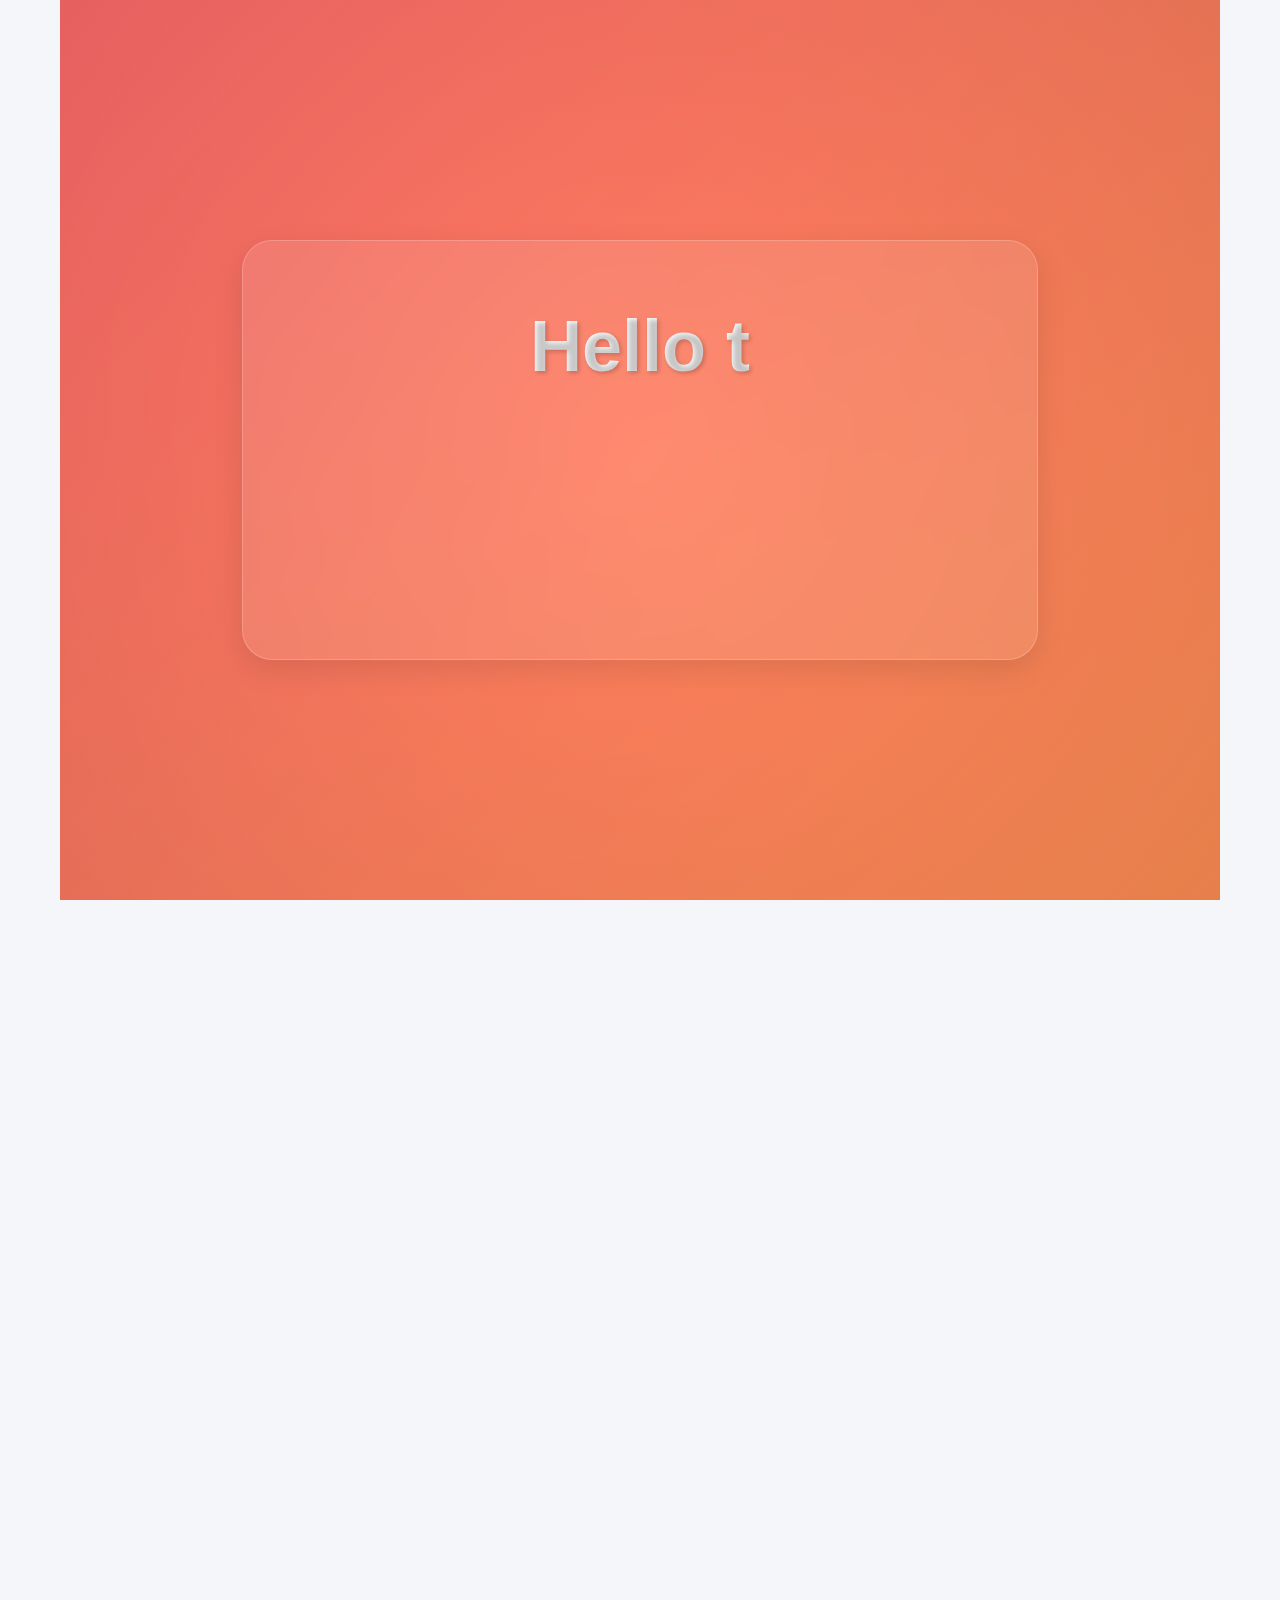
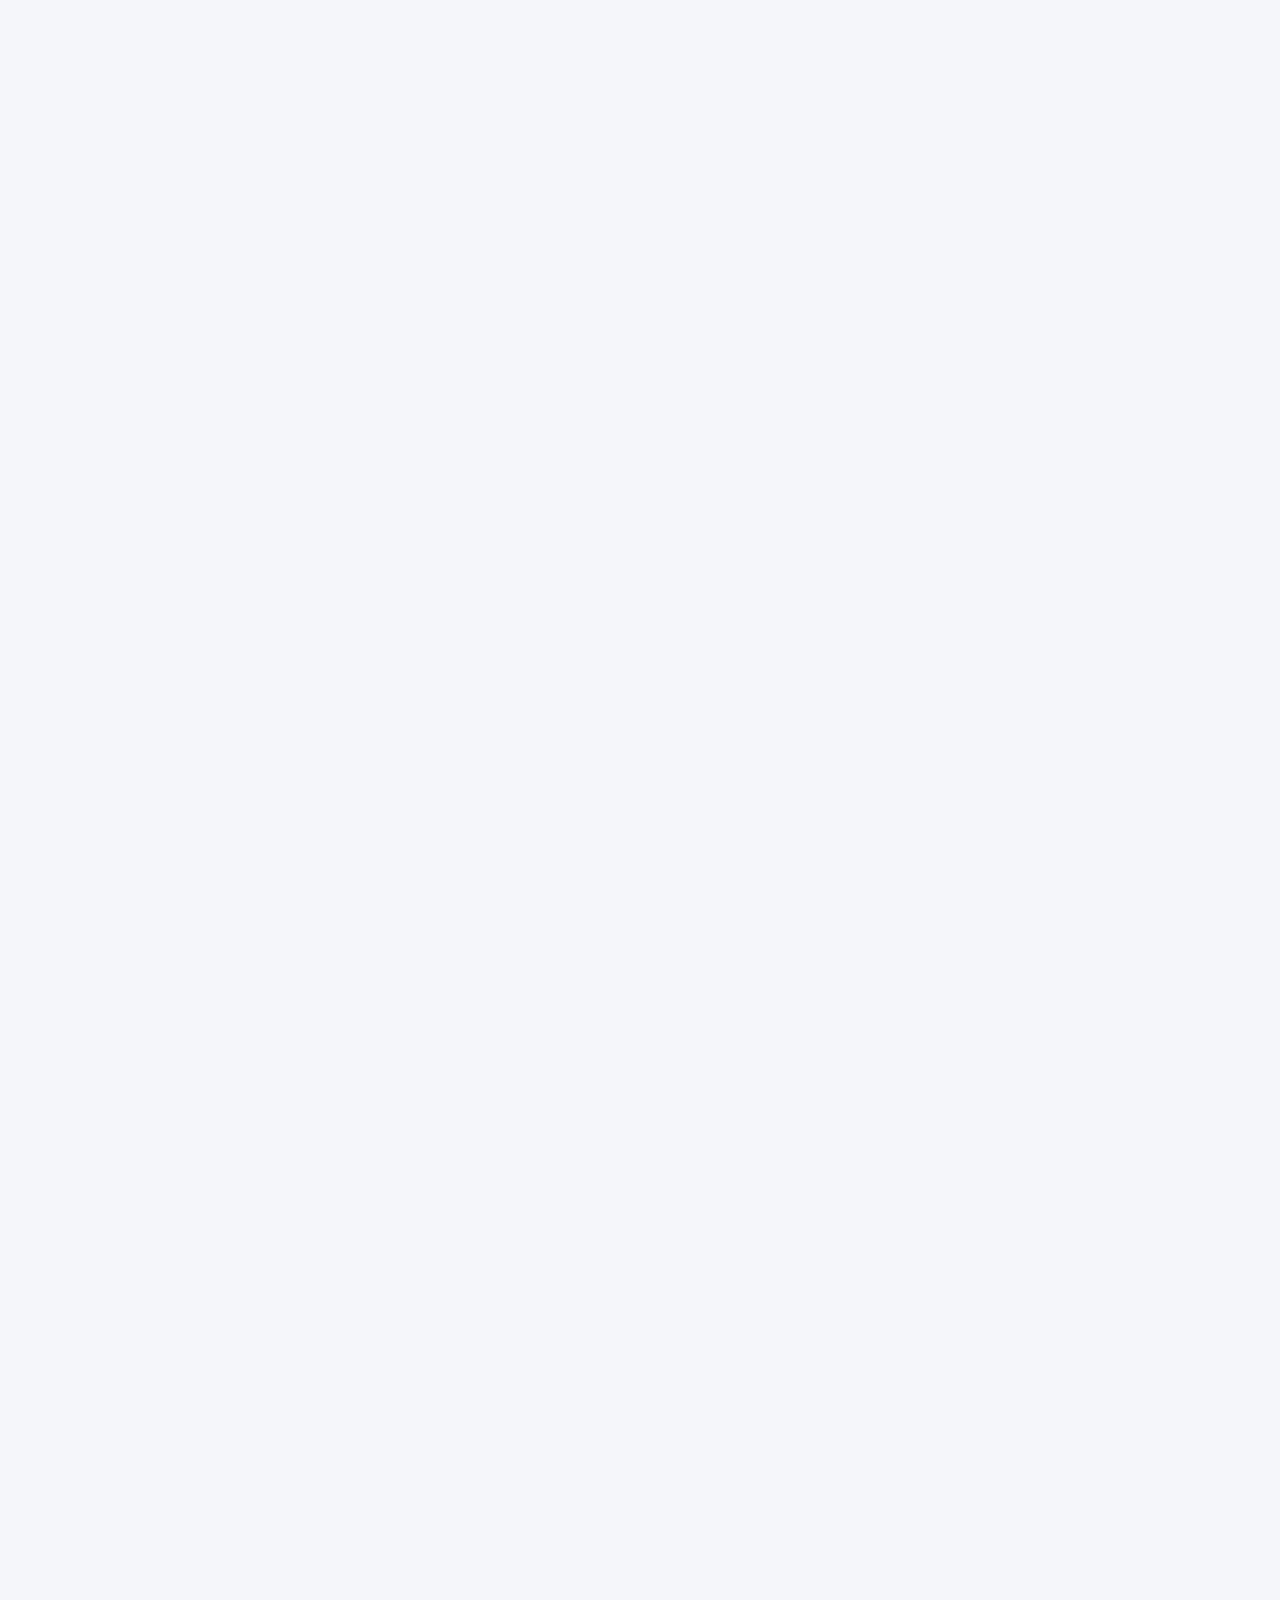
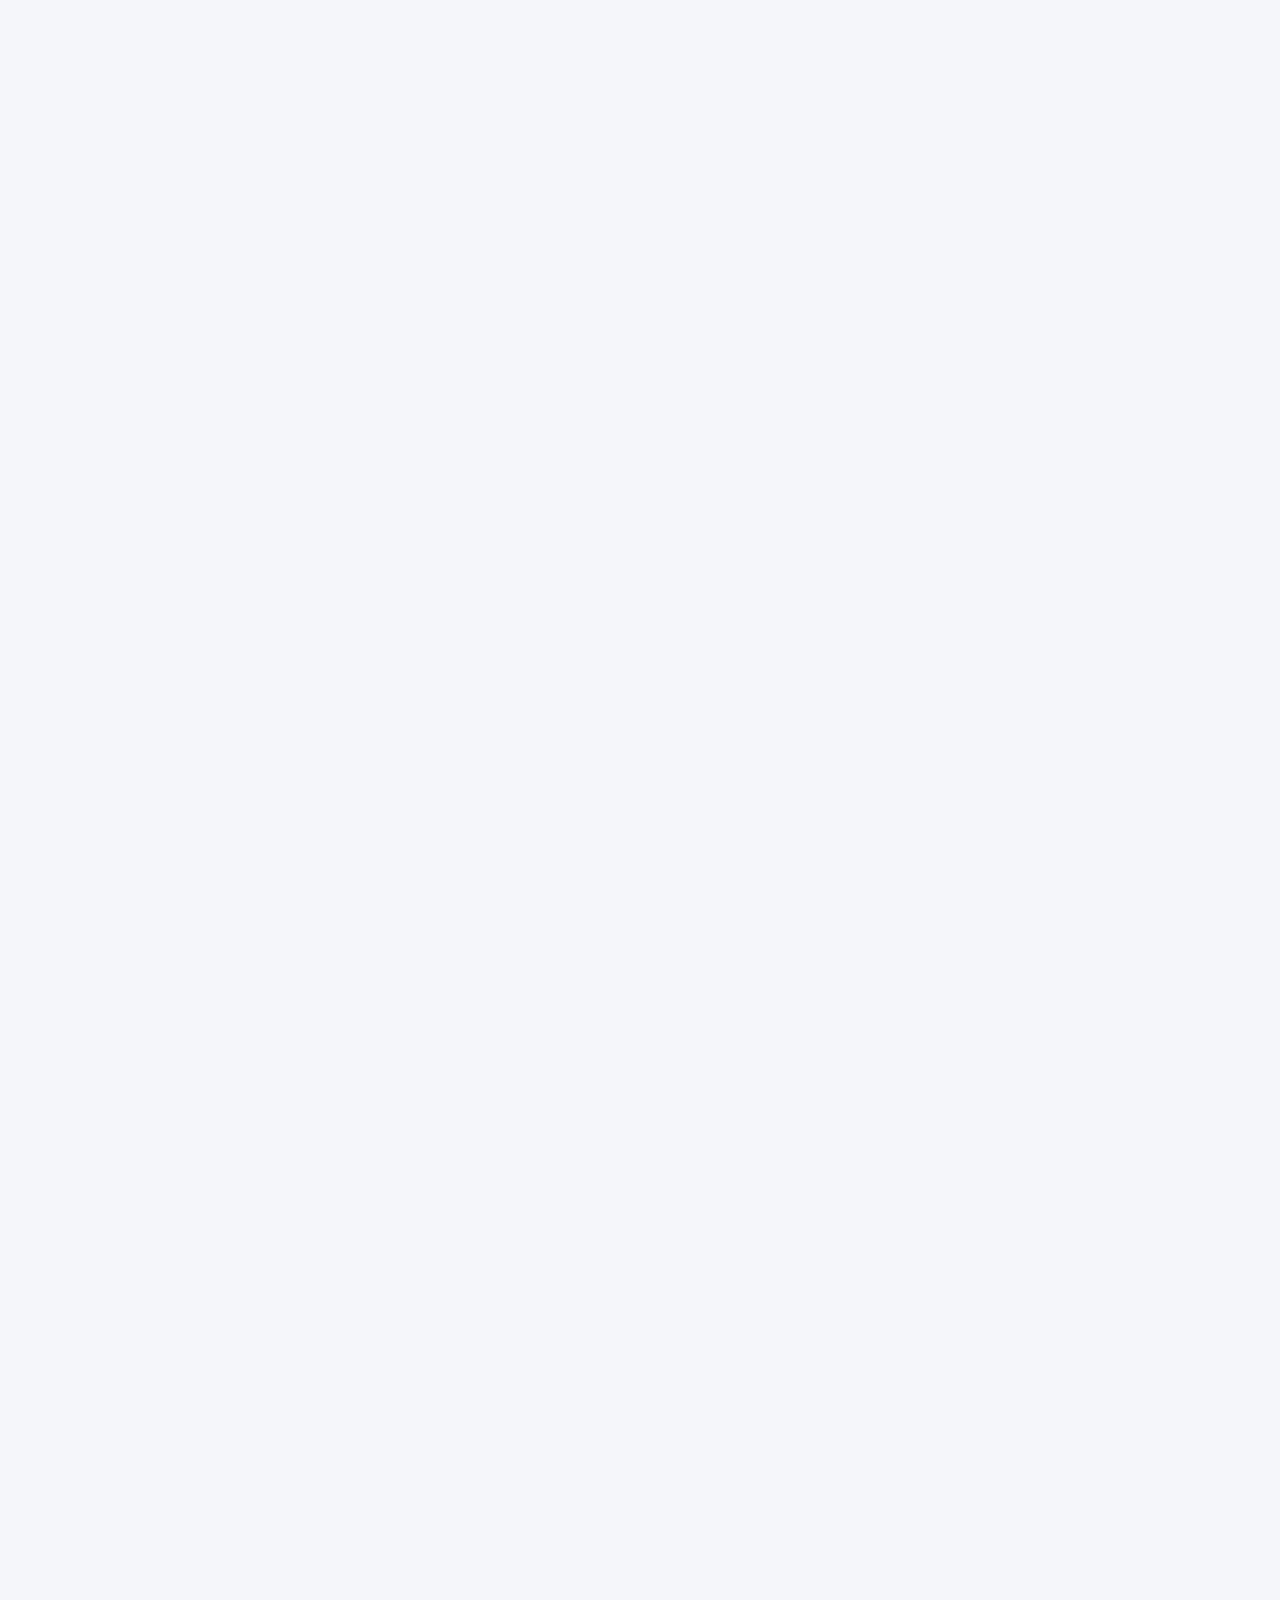
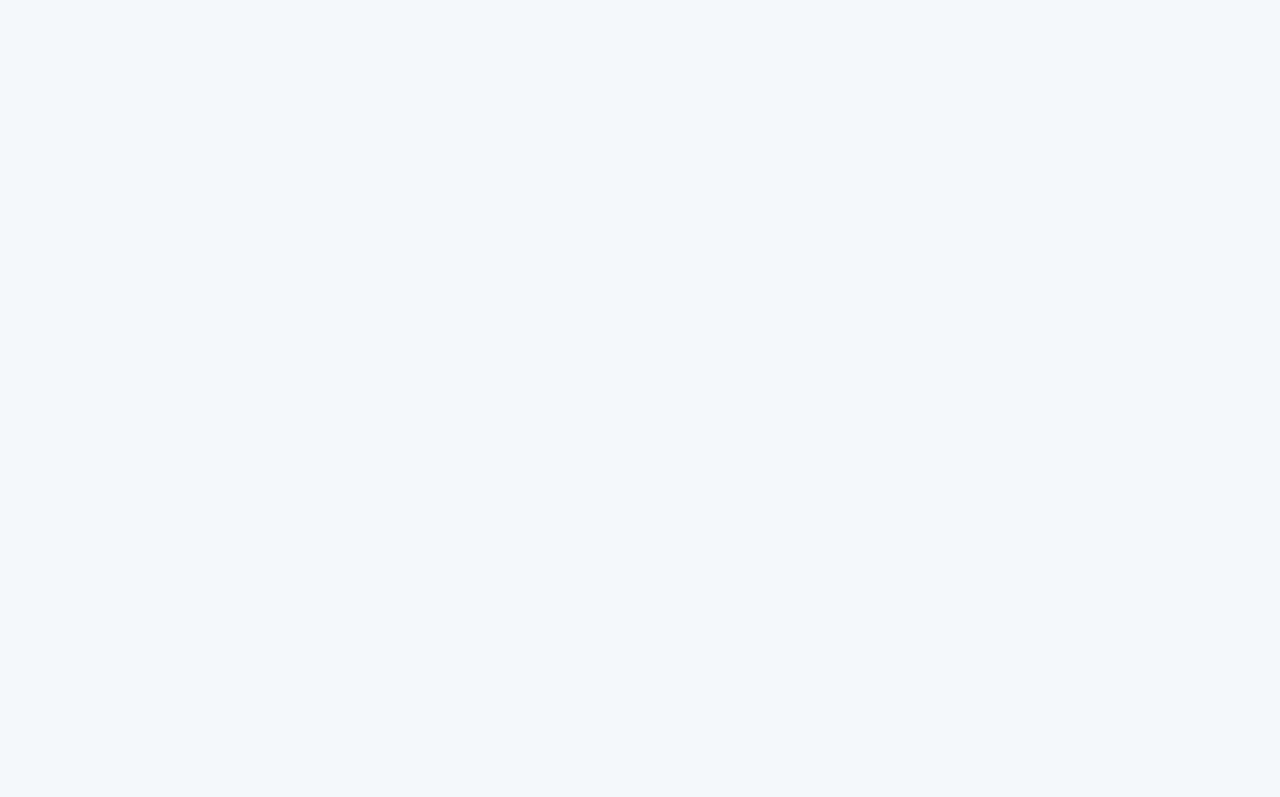
<file: index.html>
<!DOCTYPE html>
<html lang="en">
<head>
    <meta charset="UTF-8">
    <meta name="viewport" content="width=device-width, initial-scale=1.0">
    <title>Catie - Server Management Services</title>
    <link rel="stylesheet" href="styles.css">
    <link rel="stylesheet" href="https://cdnjs.cloudflare.com/ajax/libs/font-awesome/6.0.0/css/all.min.css">
</head>
<body>
    <div class="container">
        <header class="hero">
            <div class="hero-content">
                <h1>Hello there! 👋</h1>
                <h2>I'm Catie</h2>
                <p class="tagline">Open to hire manager for your server</p>
                <p class="hero-description">Professional server management services to help your community thrive and grow</p>
            </div>
        </header>

        <section class="services">
            <h2>What I Provide</h2>
            <div class="services-grid">
                <div class="service-card">
                    <i class="fas fa-users"></i>
                    <h3>Staff Management</h3>
                    <p class="service-description">Efficiently manage and train your server staff team</p>
                    <div class="validity-badge">
                        <i class="fas fa-check-circle"></i>
                        <span>24/7 Support</span>
                    </div>
                    <div class="validity-badge">
                        <i class="fas fa-check-circle"></i>
                        <span>Staff Training</span>
                    </div>
                    <div class="validity-badge">
                        <i class="fas fa-check-circle"></i>
                        <span>Performance Monitoring</span>
                    </div>
                    <a href="services/staff-management.html" class="learn-more">Learn More <i class="fas fa-arrow-right"></i></a>
                </div>
                <div class="service-card">
                    <i class="fas fa-photo-video"></i>
                    <h3>Media Management</h3>
                    <p class="service-description">Organize and maintain your server's media content</p>
                    <div class="validity-badge">
                        <i class="fas fa-check-circle"></i>
                        <span>Content Organization</span>
                    </div>
                    <div class="validity-badge">
                        <i class="fas fa-check-circle"></i>
                        <span>Media Library</span>
                    </div>
                    <div class="validity-badge">
                        <i class="fas fa-check-circle"></i>
                        <span>Regular Updates</span>
                    </div>
                    <a href="services/media-management.html" class="learn-more">Learn More <i class="fas fa-arrow-right"></i></a>
                </div>
                <div class="service-card">
                    <i class="fas fa-calendar-alt"></i>
                    <h3>Events Manager</h3>
                    <p class="service-description">Plan and execute engaging server events</p>
                    <div class="validity-badge">
                        <i class="fas fa-check-circle"></i>
                        <span>Event Planning</span>
                    </div>
                    <div class="validity-badge">
                        <i class="fas fa-check-circle"></i>
                        <span>Community Engagement</span>
                    </div>
                    <div class="validity-badge">
                        <i class="fas fa-check-circle"></i>
                        <span>Reward System</span>
                    </div>
                    <a href="services/events-manager.html" class="learn-more">Learn More <i class="fas fa-arrow-right"></i></a>
                </div>
                <div class="service-card">
                    <i class="fas fa-store"></i>
                    <h3>Store Management</h3>
                    <p class="service-description">Handle your server's store and transactions</p>
                    <div class="validity-badge">
                        <i class="fas fa-check-circle"></i>
                        <span>Inventory Management</span>
                    </div>
                    <div class="validity-badge">
                        <i class="fas fa-check-circle"></i>
                        <span>Transaction Tracking</span>
                    </div>
                    <div class="validity-badge">
                        <i class="fas fa-check-circle"></i>
                        <span>Sales Analytics</span>
                    </div>
                    <a href="services/store-management.html" class="learn-more">Learn More <i class="fas fa-arrow-right"></i></a>
                </div>
                <div class="service-card">
                    <i class="fas fa-shield-alt"></i>
                    <h3>Moderations Management</h3>
                    <p class="service-description">Maintain order and enforce server rules</p>
                    <div class="validity-badge">
                        <i class="fas fa-check-circle"></i>
                        <span>Rule Enforcement</span>
                    </div>
                    <div class="validity-badge">
                        <i class="fas fa-check-circle"></i>
                        <span>Anti-Spam System</span>
                    </div>
                    <div class="validity-badge">
                        <i class="fas fa-check-circle"></i>
                        <span>Member Protection</span>
                    </div>
                    <a href="services/moderation-management.html" class="learn-more">Learn More <i class="fas fa-arrow-right"></i></a>
                </div>
            </div>
        </section>

        <section class="requirements">
            <h2>Requirements</h2>
            <div class="requirements-content">
                <div class="requirement-card">
                    <i class="fas fa-users"></i>
                    <h3>Server Size</h3>
                    <p>Server must have 1k+ members</p>
                    <div class="validity-badge requirement-badge">
                        <i class="fas fa-check-circle"></i>
                        <span>Active Community</span>
                    </div>
                    <div class="validity-badge requirement-badge">
                        <i class="fas fa-check-circle"></i>
                        <span>Growth Potential</span>
                    </div>
                    <p class="requirement-description">This ensures a thriving community that can benefit from professional management</p>
                </div>
                <div class="requirement-card">
                    <i class="fas fa-gamepad"></i>
                    <h3>Active Players</h3>
                    <p>50+ in-game members</p>
                    <div class="validity-badge requirement-badge">
                        <i class="fas fa-check-circle"></i>
                        <span>Regular Activity</span>
                    </div>
                    <div class="validity-badge requirement-badge">
                        <i class="fas fa-check-circle"></i>
                        <span>Engaged Players</span>
                    </div>
                    <p class="requirement-description">Active player base ensures meaningful engagement and community growth</p>
                </div>
            </div>
        </section>

        <section class="pricing">
            <h2>What's the Fee?</h2>
            <div class="pricing-content">
                <div class="price-card">
                    <i class="fas fa-gift"></i>
                    <h3>Completely Free!</h3>
                    <p>For qualifying servers</p>
                    <p class="price-description">I offer my services completely free to help your server grow and succeed. This includes all management services, 24/7 support, and regular updates to ensure your community thrives.</p>
                    <div class="price-features">
                        <div class="validity-badge price-badge">
                            <i class="fas fa-check-circle"></i>
                            <span>Full Management Services</span>
                        </div>
                        <div class="validity-badge price-badge">
                            <i class="fas fa-check-circle"></i>
                            <span>24/7 Support</span>
                        </div>
                        <div class="validity-badge price-badge">
                            <i class="fas fa-check-circle"></i>
                            <span>Regular Updates</span>
                        </div>
                        <div class="validity-badge price-badge">
                            <i class="fas fa-check-circle"></i>
                            <span>Community Growth</span>
                        </div>
                    </div>
                    <a href="#contact" class="learn-more">Learn More <i class="fas fa-arrow-right"></i></a>
                </div>
            </div>
        </section>

        <section class="contact" id="contact">
            <h2>Want to Hire Me?</h2>
            <div class="contact-content">
                <p>DM me to get started!</p>
                <div class="contact-description">
                    <p>I'm here to help your server grow and succeed. Let's discuss how I can assist you!</p>
                </div>
                <div class="social-links">
                    <a href="https://discord.com/users/1269683589155393649" target="_blank" class="social-link discord-link">
                        <i class="fab fa-discord"></i>
                        <span class="tooltip">Click to DM on Discord</span>
                    </a>
                </div>
            </div>
        </section>
    </div>
    <script src="script.js"></script>
</body>
</html>
</file>
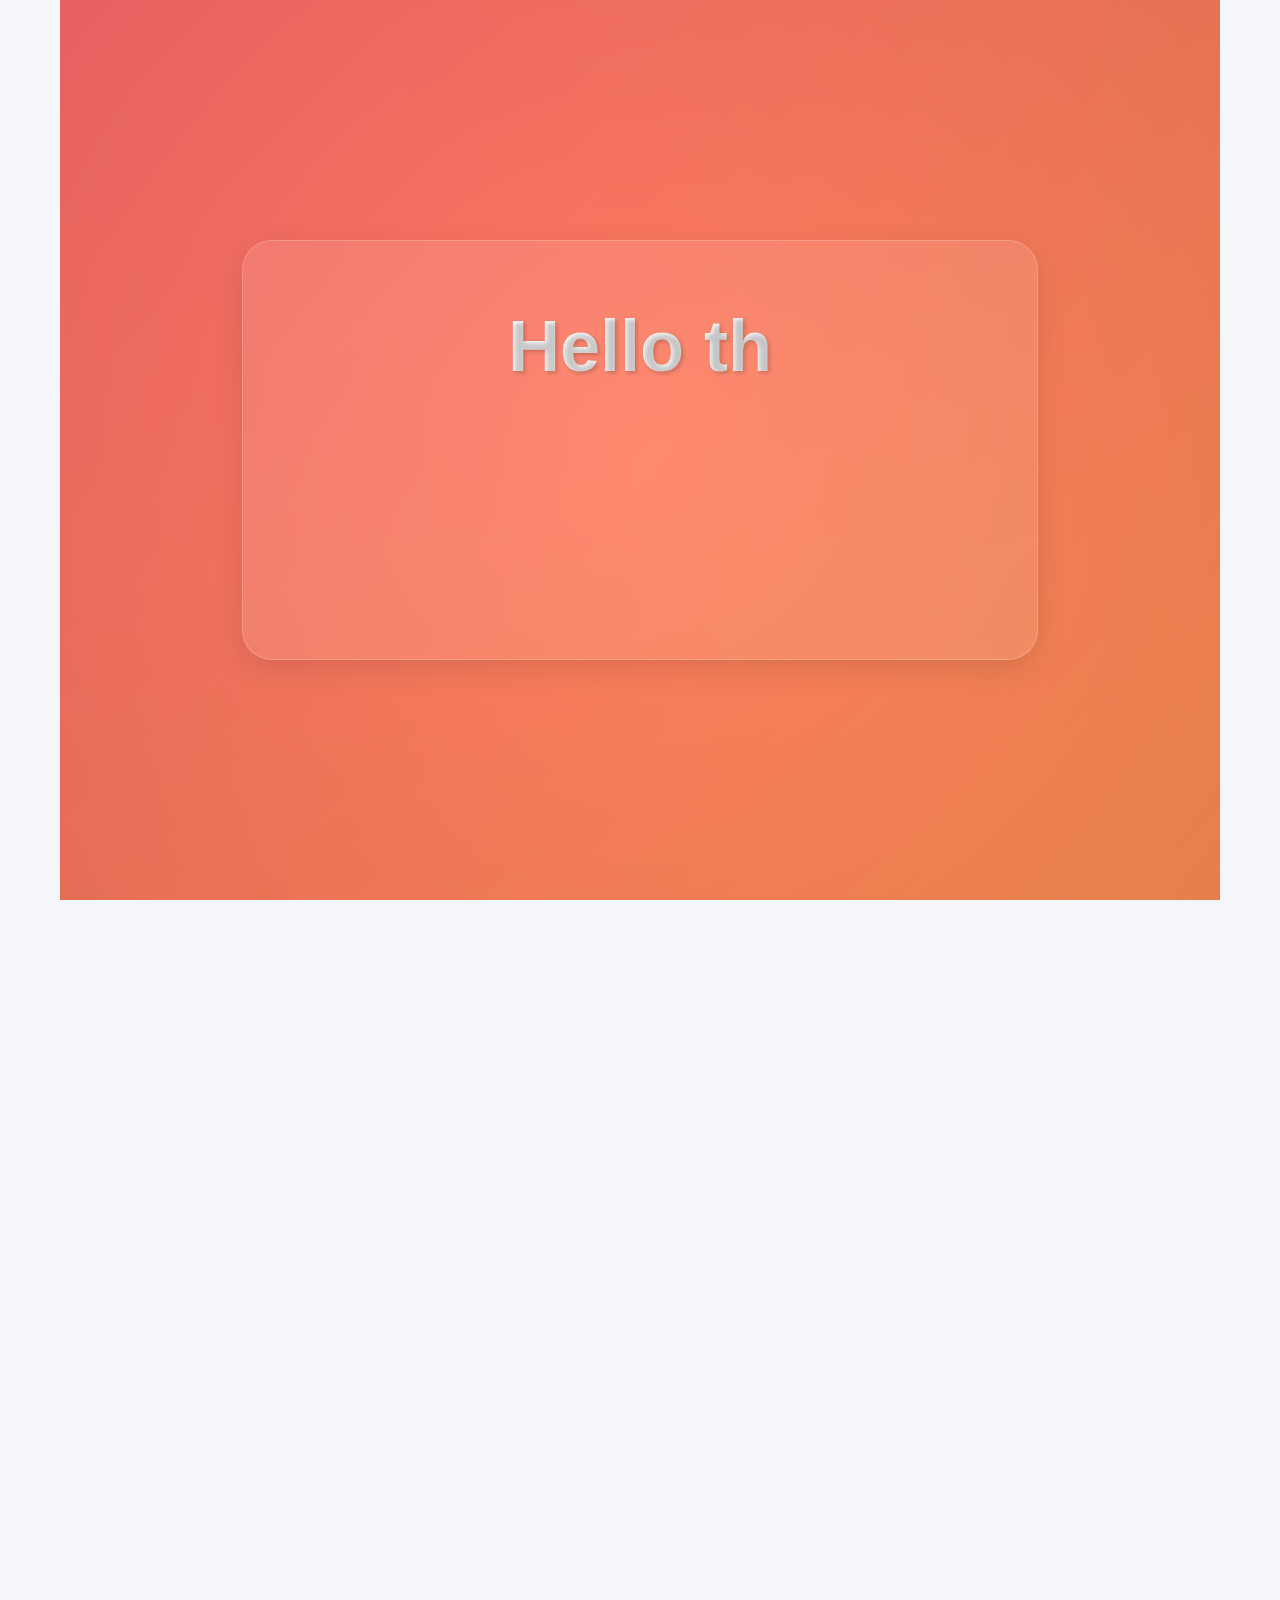
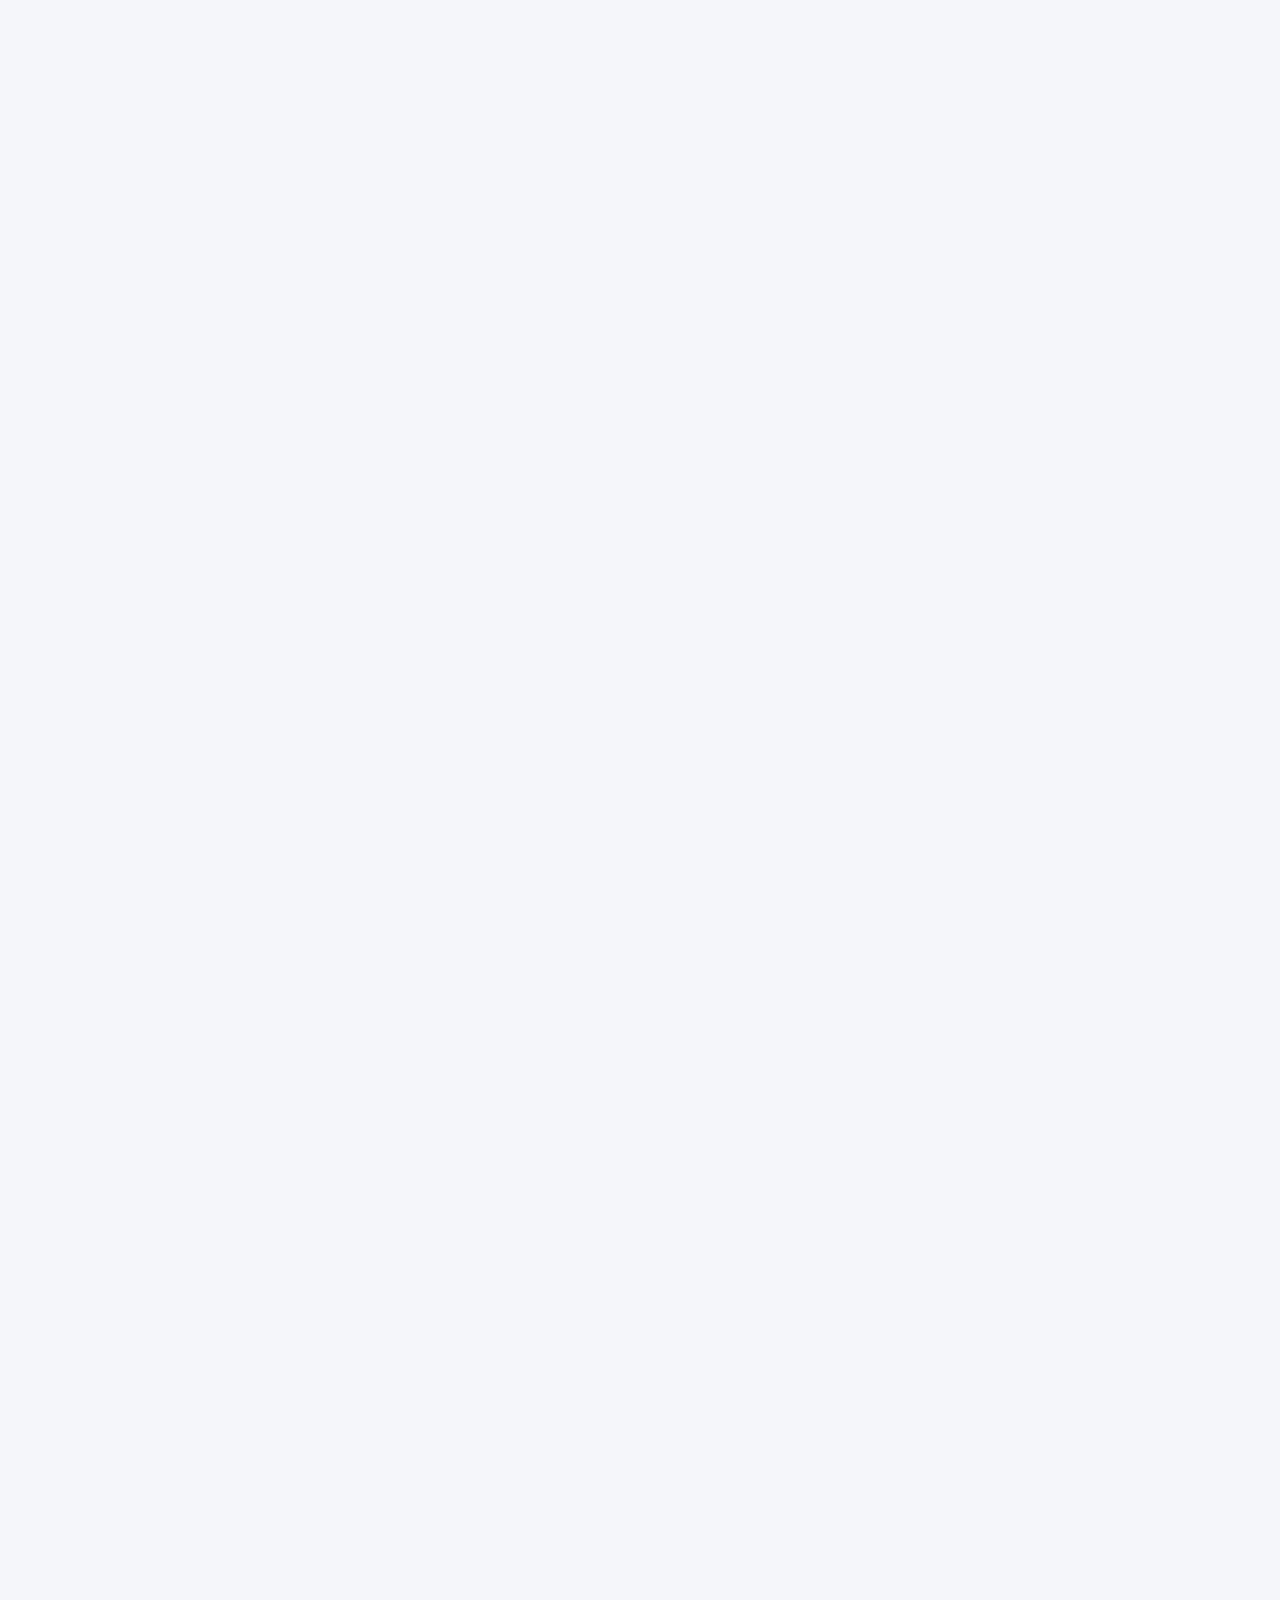
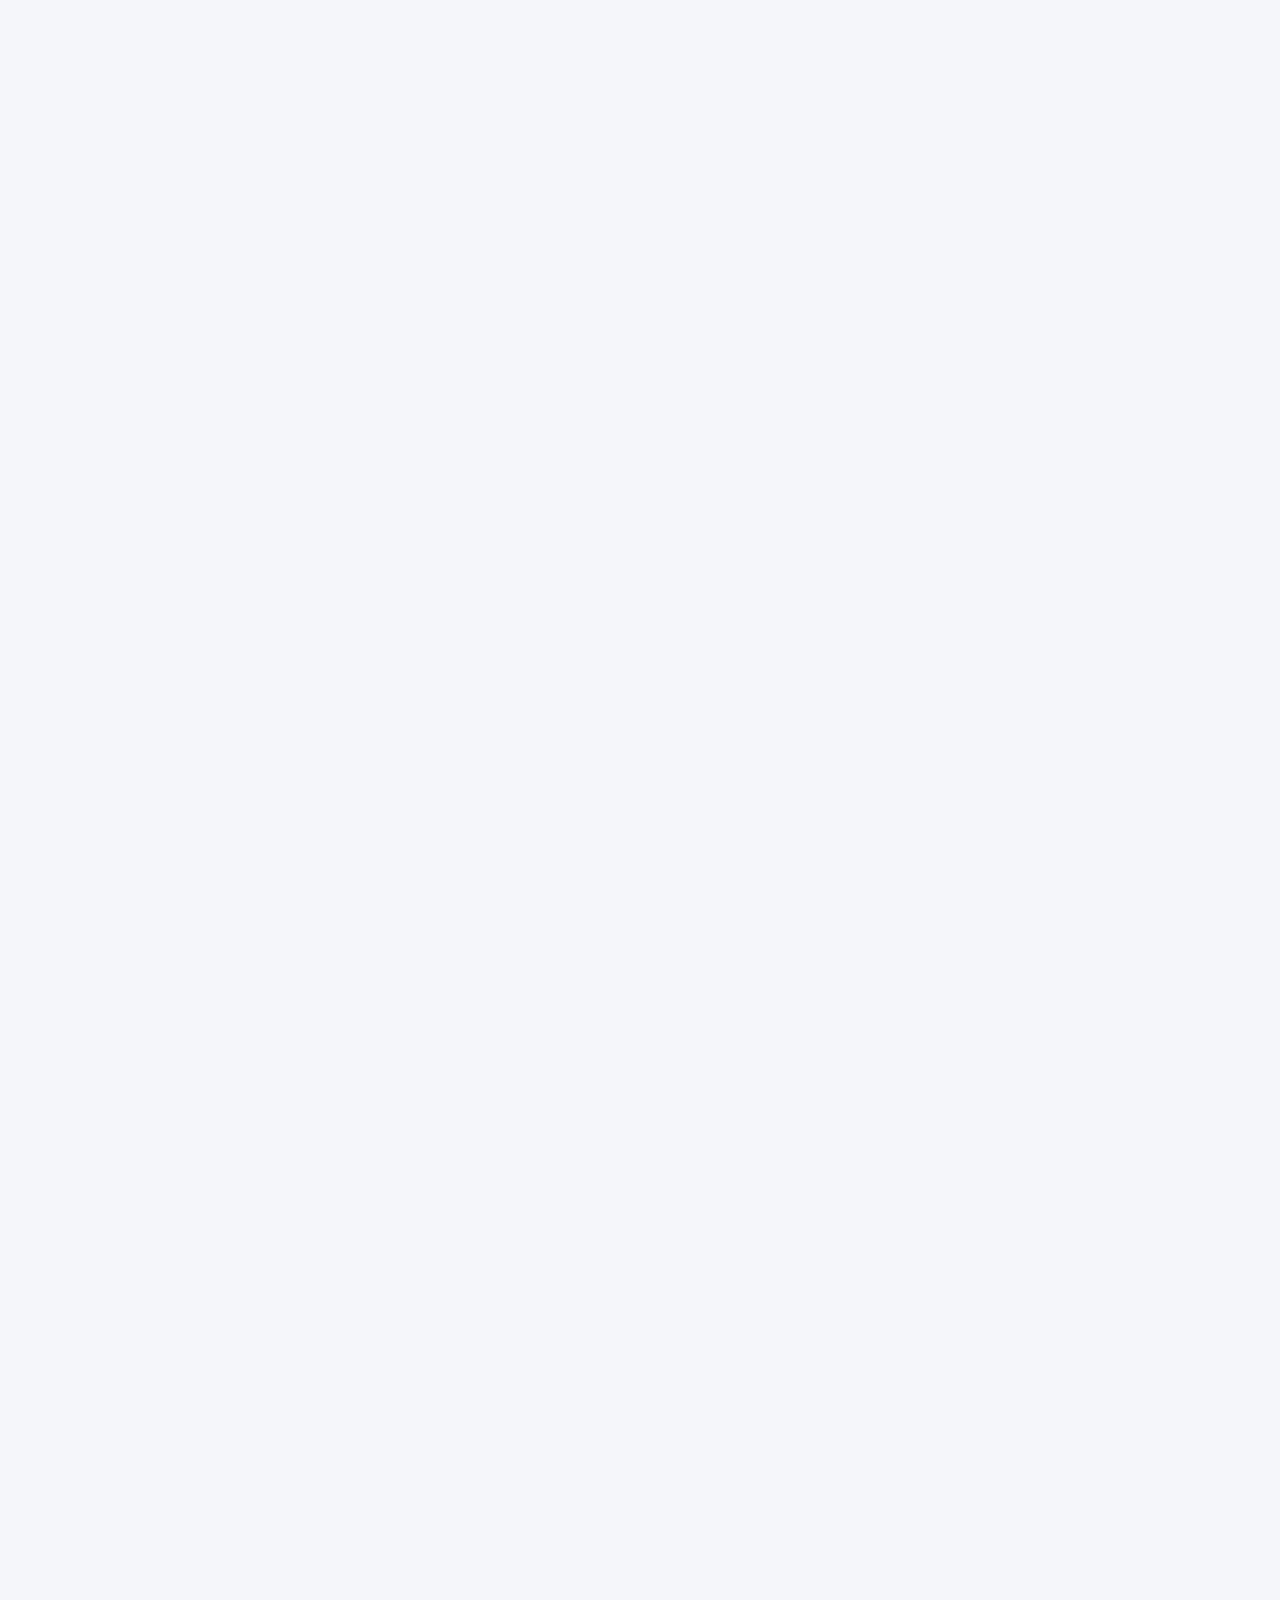
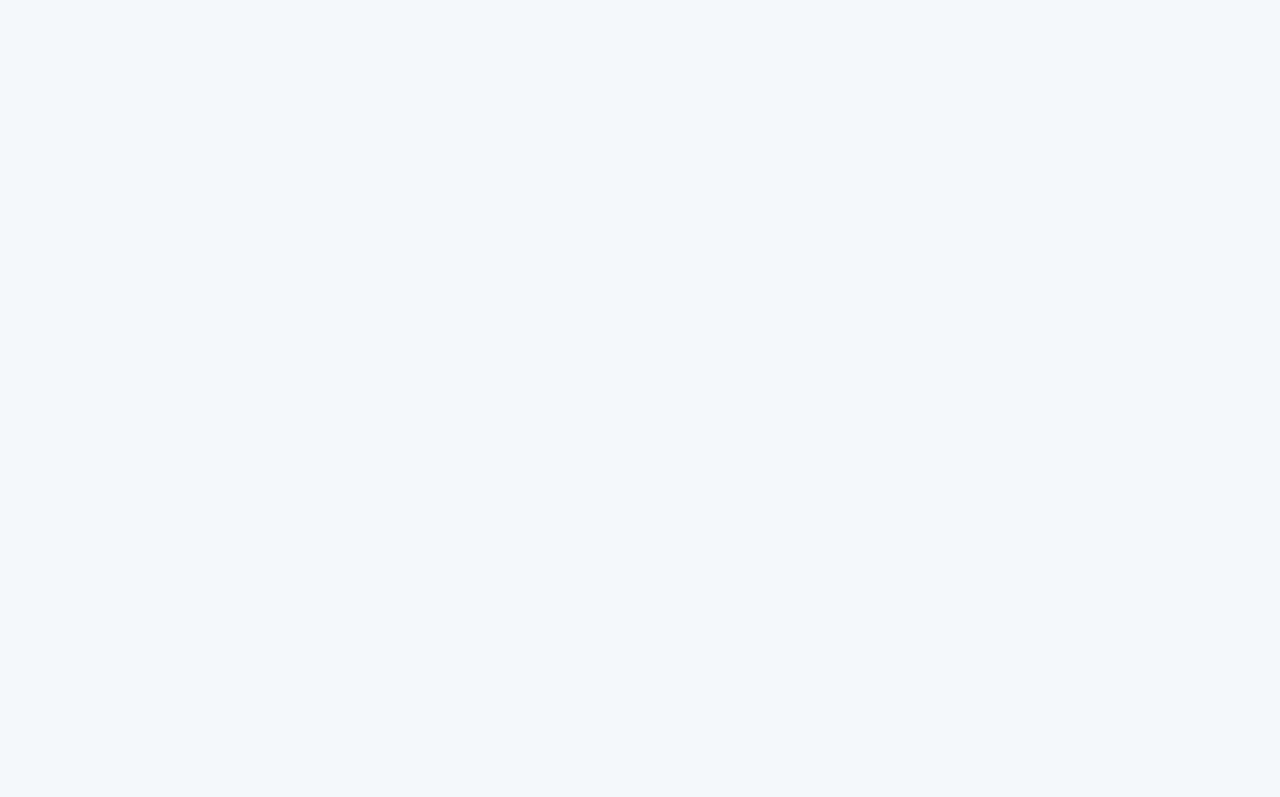
<file: index (2).html>
<!DOCTYPE html>
<html lang="en">
<head>
    <meta charset="UTF-8">
    <meta name="viewport" content="width=device-width, initial-scale=1.0">
    <title>Catie - Server Management Services</title>
    <link rel="stylesheet" href="styles.css">
    <link rel="stylesheet" href="https://cdnjs.cloudflare.com/ajax/libs/font-awesome/6.0.0/css/all.min.css">
</head>
<body>
    <div class="container">
        <header class="hero">
            <div class="hero-content">
                <h1>Hello there! 👋</h1>
                <h2>I'm Catie</h2>
                <p class="tagline">Open to hire manager for your server</p>
                <p class="hero-description">Professional server management services to help your community thrive and grow</p>
            </div>
        </header>

        <section class="services">
            <h2>What I Provide</h2>
            <div class="services-grid">
                <div class="service-card">
                    <i class="fas fa-users"></i>
                    <h3>Staff Management</h3>
                    <p class="service-description">Efficiently manage and train your server staff team</p>
                    <div class="validity-badge">
                        <i class="fas fa-check-circle"></i>
                        <span>24/7 Support</span>
                    </div>
                    <div class="validity-badge">
                        <i class="fas fa-check-circle"></i>
                        <span>Staff Training</span>
                    </div>
                    <div class="validity-badge">
                        <i class="fas fa-check-circle"></i>
                        <span>Performance Monitoring</span>
                    </div>
                    <a href="services/staff-management.html" class="learn-more">Learn More <i class="fas fa-arrow-right"></i></a>
                </div>
                <div class="service-card">
                    <i class="fas fa-photo-video"></i>
                    <h3>Media Management</h3>
                    <p class="service-description">Organize and maintain your server's media content</p>
                    <div class="validity-badge">
                        <i class="fas fa-check-circle"></i>
                        <span>Content Organization</span>
                    </div>
                    <div class="validity-badge">
                        <i class="fas fa-check-circle"></i>
                        <span>Media Library</span>
                    </div>
                    <div class="validity-badge">
                        <i class="fas fa-check-circle"></i>
                        <span>Regular Updates</span>
                    </div>
                    <a href="services/media-management.html" class="learn-more">Learn More <i class="fas fa-arrow-right"></i></a>
                </div>
                <div class="service-card">
                    <i class="fas fa-calendar-alt"></i>
                    <h3>Events Manager</h3>
                    <p class="service-description">Plan and execute engaging server events</p>
                    <div class="validity-badge">
                        <i class="fas fa-check-circle"></i>
                        <span>Event Planning</span>
                    </div>
                    <div class="validity-badge">
                        <i class="fas fa-check-circle"></i>
                        <span>Community Engagement</span>
                    </div>
                    <div class="validity-badge">
                        <i class="fas fa-check-circle"></i>
                        <span>Reward System</span>
                    </div>
                    <a href="services/events-manager.html" class="learn-more">Learn More <i class="fas fa-arrow-right"></i></a>
                </div>
                <div class="service-card">
                    <i class="fas fa-store"></i>
                    <h3>Store Management</h3>
                    <p class="service-description">Handle your server's store and transactions</p>
                    <div class="validity-badge">
                        <i class="fas fa-check-circle"></i>
                        <span>Inventory Management</span>
                    </div>
                    <div class="validity-badge">
                        <i class="fas fa-check-circle"></i>
                        <span>Transaction Tracking</span>
                    </div>
                    <div class="validity-badge">
                        <i class="fas fa-check-circle"></i>
                        <span>Sales Analytics</span>
                    </div>
                    <a href="services/store-management.html" class="learn-more">Learn More <i class="fas fa-arrow-right"></i></a>
                </div>
                <div class="service-card">
                    <i class="fas fa-shield-alt"></i>
                    <h3>Moderations Management</h3>
                    <p class="service-description">Maintain order and enforce server rules</p>
                    <div class="validity-badge">
                        <i class="fas fa-check-circle"></i>
                        <span>Rule Enforcement</span>
                    </div>
                    <div class="validity-badge">
                        <i class="fas fa-check-circle"></i>
                        <span>Anti-Spam System</span>
                    </div>
                    <div class="validity-badge">
                        <i class="fas fa-check-circle"></i>
                        <span>Member Protection</span>
                    </div>
                    <a href="services/moderation-management.html" class="learn-more">Learn More <i class="fas fa-arrow-right"></i></a>
                </div>
            </div>
        </section>

        <section class="requirements">
            <h2>Requirements</h2>
            <div class="requirements-content">
                <div class="requirement-card">
                    <i class="fas fa-users"></i>
                    <h3>Server Size</h3>
                    <p>Server must have 1k+ members</p>
                    <div class="validity-badge requirement-badge">
                        <i class="fas fa-check-circle"></i>
                        <span>Active Community</span>
                    </div>
                    <div class="validity-badge requirement-badge">
                        <i class="fas fa-check-circle"></i>
                        <span>Growth Potential</span>
                    </div>
                    <p class="requirement-description">This ensures a thriving community that can benefit from professional management</p>
                </div>
                <div class="requirement-card">
                    <i class="fas fa-gamepad"></i>
                    <h3>Active Players</h3>
                    <p>50+ in-game members</p>
                    <div class="validity-badge requirement-badge">
                        <i class="fas fa-check-circle"></i>
                        <span>Regular Activity</span>
                    </div>
                    <div class="validity-badge requirement-badge">
                        <i class="fas fa-check-circle"></i>
                        <span>Engaged Players</span>
                    </div>
                    <p class="requirement-description">Active player base ensures meaningful engagement and community growth</p>
                </div>
            </div>
        </section>

        <section class="pricing">
            <h2>What's the Fee?</h2>
            <div class="pricing-content">
                <div class="price-card">
                    <i class="fas fa-gift"></i>
                    <h3>Completely Free!</h3>
                    <p>For qualifying servers</p>
                    <p class="price-description">I offer my services completely free to help your server grow and succeed. This includes all management services, 24/7 support, and regular updates to ensure your community thrives.</p>
                    <div class="price-features">
                        <div class="validity-badge price-badge">
                            <i class="fas fa-check-circle"></i>
                            <span>Full Management Services</span>
                        </div>
                        <div class="validity-badge price-badge">
                            <i class="fas fa-check-circle"></i>
                            <span>24/7 Support</span>
                        </div>
                        <div class="validity-badge price-badge">
                            <i class="fas fa-check-circle"></i>
                            <span>Regular Updates</span>
                        </div>
                        <div class="validity-badge price-badge">
                            <i class="fas fa-check-circle"></i>
                            <span>Community Growth</span>
                        </div>
                    </div>
                    <a href="#contact" class="learn-more">Learn More <i class="fas fa-arrow-right"></i></a>
                </div>
            </div>
        </section>

        <section class="contact" id="contact">
            <h2>Want to Hire Me?</h2>
            <div class="contact-content">
                <p>DM me to get started!</p>
                <div class="contact-description">
                    <p>I'm here to help your server grow and succeed. Let's discuss how I can assist you!</p>
                </div>
                <div class="social-links">
                    <a href="https://discord.com/users/1269683589155393649" target="_blank" class="social-link discord-link">
                        <i class="fab fa-discord"></i>
                        <span class="tooltip">Click to DM on Discord</span>
                    </a>
                </div>
            </div>
        </section>
    </div>
    <script src="script.js"></script>
</body>
</html>
</file>
<file: styles.css>
/* Modern CSS Reset */
* {
    margin: 0;
    padding: 0;
    box-sizing: border-box;
}

:root {
    --primary-color: #FF6B6B;
    --secondary-color: #4ECDC4;
    --accent-color: #45B7D1;
    --gradient-1: linear-gradient(135deg, #FF6B6B 0%, #FF8E53 100%);
    --gradient-2: linear-gradient(135deg, #4ECDC4 0%, #45B7D1 100%);
    --gradient-3: linear-gradient(135deg, #FF8E53 0%, #FF6B6B 100%);
    --text-color: #2D3436;
    --light-bg: #F5F6FA;
    --white: #ffffff;
    --shadow: 0 10px 30px rgba(0, 0, 0, 0.1);
    --card-shadow: 0 10px 30px rgba(0, 0, 0, 0.05);
}

body {
    font-family: 'Segoe UI', Tahoma, Geneva, Verdana, sans-serif;
    line-height: 1.6;
    color: var(--text-color);
    background: var(--light-bg);
    overflow-x: hidden;
}

.container {
    max-width: 1200px;
    margin: 0 auto;
    padding: 0 20px;
}

/* Hero Section */
.hero {
    min-height: 100vh;
    display: flex;
    align-items: center;
    justify-content: center;
    text-align: center;
    background: var(--gradient-1);
    color: var(--white);
    padding: 2rem;
    position: relative;
    overflow: hidden;
}

.hero::before {
    content: '';
    position: absolute;
    top: 0;
    left: 0;
    right: 0;
    bottom: 0;
    background: url('data:image/svg+xml,<svg width="20" height="20" viewBox="0 0 20 20" xmlns="http://www.w3.org/2000/svg"><rect width="1" height="1" fill="rgba(255,255,255,0.05)"/></svg>');
    opacity: 0.1;
    animation: backgroundMove 20s linear infinite;
}

.hero::after {
    content: '';
    position: absolute;
    top: 0;
    left: 0;
    right: 0;
    bottom: 0;
    background: radial-gradient(circle at center, transparent 0%, rgba(0,0,0,0.1) 100%);
}

@keyframes backgroundMove {
    0% { background-position: 0 0; }
    100% { background-position: 100px 100px; }
}

.hero-content {
    position: relative;
    z-index: 1;
    max-width: 800px;
    padding: 3rem;
    background: rgba(255, 255, 255, 0.1);
    backdrop-filter: blur(10px);
    border-radius: 30px;
    box-shadow: var(--shadow);
    border: 1px solid rgba(255, 255, 255, 0.2);
    transform: translateY(0);
    transition: all 0.5s ease;
    animation: float 6s ease-in-out infinite;
}

@keyframes float {
    0% { transform: translateY(0px); }
    50% { transform: translateY(-20px); }
    100% { transform: translateY(0px); }
}

.hero-content:hover {
    transform: translateY(-5px) scale(1.02);
    box-shadow: 0 20px 40px rgba(0, 0, 0, 0.2);
}

.hero-content h1 {
    font-size: 4.5rem;
    margin-bottom: 1rem;
    animation: fadeInUp 1s ease;
    text-shadow: 2px 2px 4px rgba(0, 0, 0, 0.2);
    background: linear-gradient(45deg, #fff, #f0f0f0);
    -webkit-background-clip: text;
    -webkit-text-fill-color: transparent;
}

.hero-content h2 {
    font-size: 3rem;
    margin-bottom: 1rem;
    animation: fadeInUp 1s ease 0.2s;
    opacity: 0;
    animation-fill-mode: forwards;
    color: var(--secondary-color);
    text-shadow: 2px 2px 4px rgba(0, 0, 0, 0.2);
}

.hero-content .tagline {
    font-size: 2rem;
    opacity: 0.9;
    animation: fadeInUp 1s ease 0.4s;
    opacity: 0;
    animation-fill-mode: forwards;
    font-weight: 300;
    letter-spacing: 1px;
}

.hero-description {
    font-size: 1.2rem;
    margin-top: 1rem;
    animation: fadeInUp 1s ease 0.6s;
    opacity: 0;
    animation-fill-mode: forwards;
}

/* Services Section */
.services {
    padding: 8rem 0;
    background: var(--white);
    position: relative;
}

.services::before {
    content: '';
    position: absolute;
    top: 0;
    left: 0;
    right: 0;
    height: 100px;
    background: linear-gradient(to bottom right, var(--white) 49%, var(--light-bg) 51%);
}

.services h2 {
    text-align: center;
    font-size: 3.5rem;
    margin-bottom: 4rem;
    color: var(--text-color);
    position: relative;
    display: inline-block;
    background: var(--gradient-2);
    -webkit-background-clip: text;
    -webkit-text-fill-color: transparent;
}

.services h2::after {
    content: '';
    position: absolute;
    bottom: -10px;
    left: 50%;
    transform: translateX(-50%);
    width: 100px;
    height: 4px;
    background: var(--gradient-1);
    border-radius: 2px;
}

.services-grid {
    display: grid;
    grid-template-columns: repeat(auto-fit, minmax(300px, 1fr));
    gap: 2.5rem;
    padding: 0 1rem;
}

.service-card {
    background: var(--white);
    padding: 3rem;
    border-radius: 30px;
    text-align: center;
    box-shadow: var(--card-shadow);
    transition: all 0.4s ease;
    position: relative;
    overflow: hidden;
    border: 1px solid rgba(0, 0, 0, 0.05);
    animation: fadeInUp 0.6s ease-out;
    display: flex;
    flex-direction: column;
    justify-content: space-between;
    min-height: 400px;
}

.service-card::before {
    content: '';
    position: absolute;
    top: 0;
    left: 0;
    width: 100%;
    height: 100%;
    background: var(--gradient-1);
    opacity: 0;
    transition: opacity 0.4s ease;
    z-index: 1;
}

.service-card:hover::before {
    opacity: 0.05;
}

.service-card:hover {
    transform: translateY(-10px) scale(1.02);
    box-shadow: var(--shadow);
}

.service-card i {
    font-size: 3.5rem;
    color: var(--primary-color);
    margin-bottom: 1.5rem;
    transition: all 0.4s ease;
    position: relative;
    z-index: 2;
    animation: pulse 2s infinite;
}

@keyframes pulse {
    0% { transform: scale(1); }
    50% { transform: scale(1.1); }
    100% { transform: scale(1); }
}

.service-card:hover i {
    transform: scale(1.1) rotate(5deg);
    color: var(--secondary-color);
}

.service-card h3 {
    font-size: 1.6rem;
    color: var(--text-color);
    position: relative;
    z-index: 2;
    font-weight: 600;
    margin-bottom: 1rem;
}

.service-description {
    color: #666;
    margin: 1rem 0;
    position: relative;
    z-index: 2;
}

.learn-more {
    display: inline-flex;
    align-items: center;
    gap: 0.5rem;
    color: var(--primary-color);
    text-decoration: none;
    font-weight: 500;
    transition: all 0.3s ease;
    position: relative;
    z-index: 2;
}

.learn-more:hover {
    color: var(--secondary-color);
    transform: translateX(5px);
}

.learn-more i {
    transition: transform 0.3s ease;
}

.learn-more:hover i {
    transform: translateX(5px);
}

/* Add these styles after the service-card styles and before the requirements section */

.validity-badge {
    display: flex;
    align-items: center;
    gap: 0.5rem;
    margin: 0.5rem 0;
    padding: 0.5rem 1rem;
    background: rgba(78, 205, 196, 0.1);
    border-radius: 20px;
    color: var(--secondary-color);
    font-size: 0.9rem;
    font-weight: 500;
    transition: all 0.3s ease;
    position: relative;
    z-index: 2;
    animation: fadeInUp 0.5s ease-out;
}

.validity-badge i {
    color: var(--secondary-color);
    font-size: 1rem;
    transition: transform 0.3s ease;
}

.validity-badge:hover {
    background: rgba(78, 205, 196, 0.2);
    transform: translateX(5px);
}

.validity-badge:hover i {
    transform: scale(1.2);
}

.requirement-badge {
    background: rgba(255, 107, 107, 0.1);
    color: var(--primary-color);
}

.requirement-badge i {
    color: var(--primary-color);
}

.requirement-badge:hover {
    background: rgba(255, 107, 107, 0.2);
}

.price-badge {
    background: rgba(255, 255, 255, 0.1);
    color: var(--white);
    margin: 1rem 0;
    padding: 0.8rem 1.5rem;
    border: 1px solid rgba(255, 255, 255, 0.2);
}

.price-badge i {
    color: var(--white);
}

.price-badge:hover {
    background: rgba(255, 255, 255, 0.2);
    transform: translateX(5px);
}

/* Requirements Section */
.requirements {
    padding: 8rem 0;
    background: var(--light-bg);
    position: relative;
}

.requirements h2 {
    text-align: center;
    font-size: 3.5rem;
    margin-bottom: 4rem;
    color: var(--text-color);
    position: relative;
    display: inline-block;
    background: var(--gradient-2);
    -webkit-background-clip: text;
    -webkit-text-fill-color: transparent;
}

.requirements h2::after {
    content: '';
    position: absolute;
    bottom: -10px;
    left: 50%;
    transform: translateX(-50%);
    width: 100px;
    height: 4px;
    background: var(--gradient-1);
    border-radius: 2px;
}

.requirements-content {
    display: grid;
    grid-template-columns: repeat(auto-fit, minmax(300px, 1fr));
    gap: 2.5rem;
    padding: 0 1rem;
}

.requirement-card {
    background: var(--white);
    padding: 3rem;
    border-radius: 30px;
    text-align: center;
    box-shadow: var(--card-shadow);
    transition: all 0.4s ease;
    border: 1px solid rgba(0, 0, 0, 0.05);
    position: relative;
    overflow: hidden;
    animation: fadeInUp 0.6s ease-out;
    display: flex;
    flex-direction: column;
    justify-content: space-between;
    min-height: 300px;
}

.requirement-card::before {
    content: '';
    position: absolute;
    top: 0;
    left: 0;
    width: 100%;
    height: 100%;
    background: var(--gradient-2);
    opacity: 0;
    transition: opacity 0.4s ease;
    z-index: 1;
}

.requirement-card:hover::before {
    opacity: 0.05;
}

.requirement-card:hover {
    transform: translateY(-10px) scale(1.02);
    box-shadow: var(--shadow);
}

.requirement-card i {
    font-size: 3rem;
    color: var(--primary-color);
    margin-bottom: 1.5rem;
    transition: all 0.4s ease;
    position: relative;
    z-index: 2;
}

.requirement-card:hover i {
    transform: scale(1.1) rotate(5deg);
    color: var(--secondary-color);
}

.requirement-card h3 {
    font-size: 1.4rem;
    color: var(--text-color);
    margin-bottom: 1rem;
    position: relative;
    z-index: 2;
}

.requirement-card p {
    font-size: 1.2rem;
    color: var(--text-color);
    position: relative;
    z-index: 2;
}

.requirement-description {
    margin-top: 1rem;
    color: #666;
    font-size: 1rem;
    position: relative;
    z-index: 2;
}

/* Pricing Section */
.pricing {
    padding: 8rem 0;
    background: var(--white);
    position: relative;
}

.pricing h2 {
    text-align: center;
    font-size: 3.5rem;
    margin-bottom: 4rem;
    color: var(--text-color);
    position: relative;
    display: inline-block;
    background: var(--gradient-2);
    -webkit-background-clip: text;
    -webkit-text-fill-color: transparent;
}

.pricing h2::after {
    content: '';
    position: absolute;
    bottom: -10px;
    left: 50%;
    transform: translateX(-50%);
    width: 100px;
    height: 4px;
    background: var(--gradient-1);
    border-radius: 2px;
}

.pricing-content {
    display: flex;
    justify-content: center;
    padding: 0 1rem;
}

.price-card {
    background: var(--gradient-2);
    padding: 4rem;
    border-radius: 40px;
    text-align: center;
    color: var(--white);
    box-shadow: var(--shadow);
    transform: scale(1);
    transition: all 0.4s ease;
    position: relative;
    overflow: hidden;
    border: 1px solid rgba(255, 255, 255, 0.2);
    animation: float 6s ease-in-out infinite;
}

.price-card::before {
    content: '';
    position: absolute;
    top: 0;
    left: 0;
    right: 0;
    bottom: 0;
    background: url('data:image/svg+xml,<svg width="20" height="20" viewBox="0 0 20 20" xmlns="http://www.w3.org/2000/svg"><rect width="1" height="1" fill="rgba(255,255,255,0.05)"/></svg>');
    opacity: 0.1;
}

.price-card:hover {
    transform: scale(1.05);
    box-shadow: 0 30px 60px rgba(0, 0, 0, 0.2);
}

.price-card i {
    font-size: 4.5rem;
    margin-bottom: 1.5rem;
    color: var(--white);
    text-shadow: 2px 2px 4px rgba(0, 0, 0, 0.2);
}

.price-card h3 {
    font-size: 3rem;
    margin-bottom: 1rem;
    text-shadow: 2px 2px 4px rgba(0, 0, 0, 0.2);
    background: linear-gradient(45deg, #fff, #f0f0f0);
    -webkit-background-clip: text;
    -webkit-text-fill-color: transparent;
}

.price-card p {
    font-size: 1.4rem;
    opacity: 0.9;
    text-shadow: 1px 1px 2px rgba(0, 0, 0, 0.2);
    margin-bottom: 2rem;
}

.price-description {
    font-size: 1.1rem;
    line-height: 1.6;
    margin: 1rem 0 2rem;
    padding: 0 1rem;
    opacity: 0.95;
}

.price-features {
    margin: 2rem 0;
    text-align: left;
}

.price-features ul {
    list-style: none;
}

.price-features li {
    margin: 1rem 0;
    display: flex;
    align-items: center;
    gap: 1rem;
    font-size: 1.1rem;
}

.price-features i {
    font-size: 1.2rem;
    color: var(--white);
    text-shadow: none;
}

.price-features .validity-badge {
    margin: 1rem 0;
}

/* Contact Section */
.contact {
    padding: 8rem 0;
    background: var(--light-bg);
    text-align: center;
    position: relative;
}

.contact h2 {
    font-size: 3.5rem;
    margin-bottom: 2rem;
    color: var(--text-color);
    position: relative;
    display: inline-block;
    background: var(--gradient-2);
    -webkit-background-clip: text;
    -webkit-text-fill-color: transparent;
}

.contact h2::after {
    content: '';
    position: absolute;
    bottom: -10px;
    left: 50%;
    transform: translateX(-50%);
    width: 100px;
    height: 4px;
    background: var(--gradient-1);
    border-radius: 2px;
}

.contact-content p {
    font-size: 1.6rem;
    margin-bottom: 2rem;
    color: var(--text-color);
    font-weight: 500;
}

.contact-description {
    max-width: 600px;
    margin: 0 auto 2rem;
    color: #666;
    font-size: 1.1rem;
}

.social-links {
    display: flex;
    justify-content: center;
    gap: 2rem;
}

.social-link {
    font-size: 3rem;
    color: var(--primary-color);
    transition: all 0.4s ease;
    position: relative;
    display: inline-block;
}

.social-link .tooltip {
    position: absolute;
    bottom: 100%;
    left: 50%;
    transform: translateX(-50%);
    padding: 0.5rem 1rem;
    background: var(--text-color);
    color: var(--white);
    border-radius: 5px;
    font-size: 0.9rem;
    opacity: 0;
    visibility: hidden;
    transition: all 0.3s ease;
    white-space: nowrap;
}

.social-link:hover .tooltip {
    opacity: 1;
    visibility: visible;
    transform: translateX(-50%) translateY(-10px);
}

.social-link:hover {
    color: var(--secondary-color);
    transform: translateY(-5px) scale(1.1);
}

.discord-link {
    background: var(--gradient-1);
    -webkit-background-clip: text;
    -webkit-text-fill-color: transparent;
    font-weight: bold;
}

/* Animations */
@keyframes fadeInUp {
    from {
        opacity: 0;
        transform: translateY(30px);
    }
    to {
        opacity: 1;
        transform: translateY(0);
    }
}

/* Add animation for badges */
@keyframes badgeAppear {
    from {
        opacity: 0;
        transform: translateX(-10px);
    }
    to {
        opacity: 1;
        transform: translateX(0);
    }
}

.validity-badge {
    animation: badgeAppear 0.5s ease-out forwards;
    opacity: 0;
}

.validity-badge:nth-child(1) { animation-delay: 0.1s; }
.validity-badge:nth-child(2) { animation-delay: 0.2s; }
.validity-badge:nth-child(3) { animation-delay: 0.3s; }

/* Add hover effect to cards with badges */
.service-card:hover .validity-badge,
.requirement-card:hover .validity-badge {
    transform: translateX(5px);
}

/* Responsive Design */
@media (max-width: 768px) {
    .hero-content h1 {
        font-size: 2.8rem;
    }

    .hero-content h2 {
        font-size: 2.2rem;
    }

    .hero-content .tagline {
        font-size: 1.4rem;
    }

    .services-grid,
    .requirements-content {
        grid-template-columns: 1fr;
    }

    .price-card {
        padding: 3rem;
    }

    .service-card,
    .requirement-card {
        padding: 2rem;
        min-height: auto;
    }

    .validity-badge {
        font-size: 0.85rem;
        padding: 0.4rem 0.8rem;
    }
}
</file>
